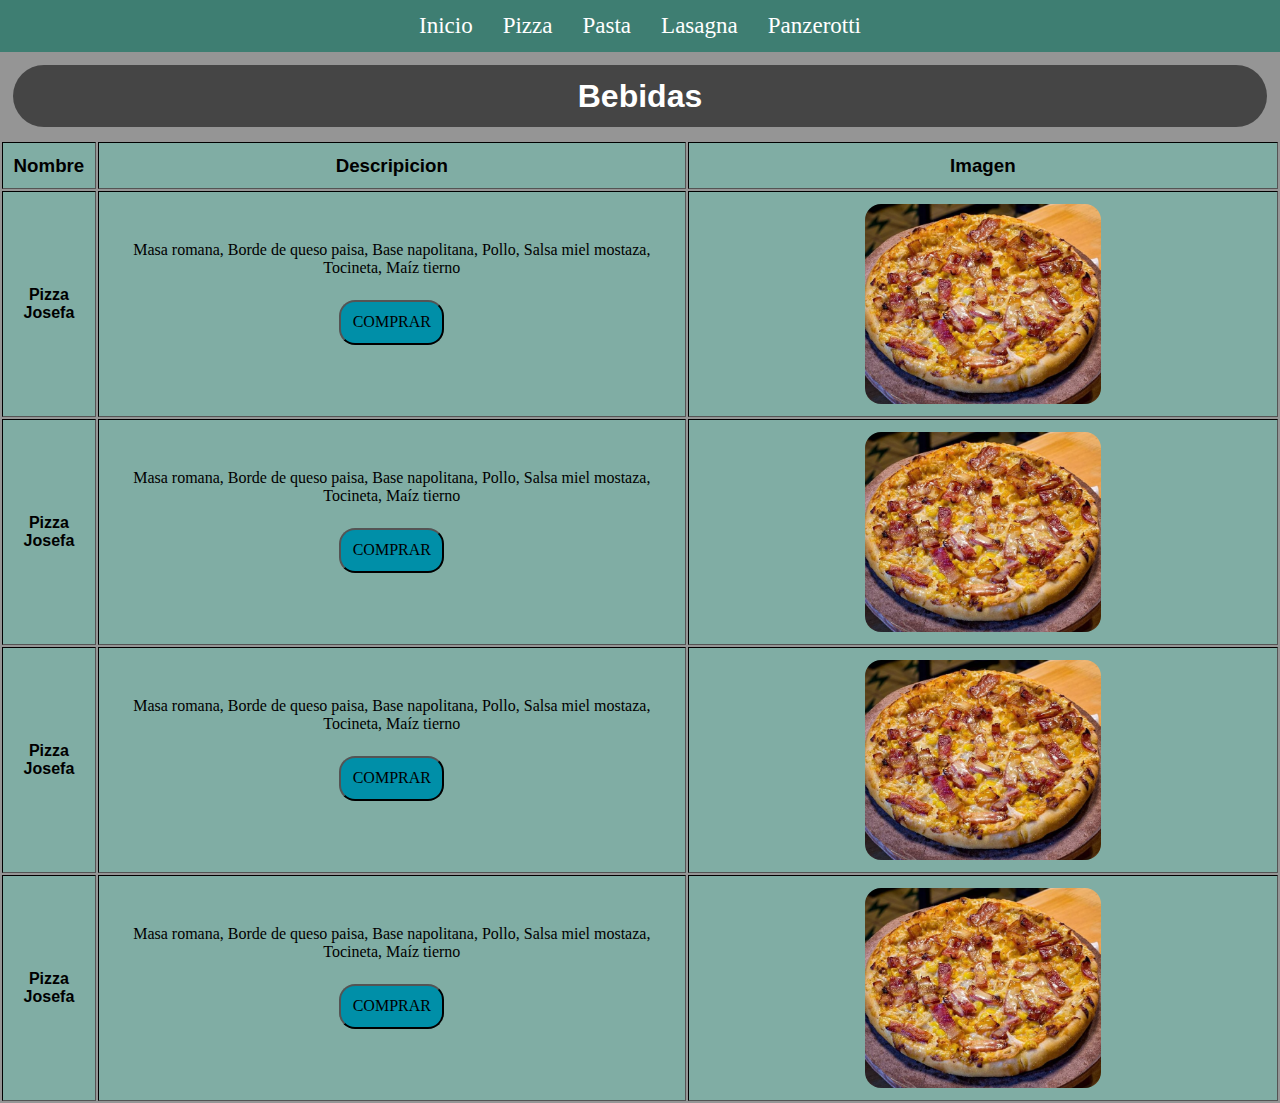
<file: urbana 3.0 +1.0/html/bebida.html>
<!DOCTYPE html>
<html lang="en">
    <head>
        <meta charset="UTF-8">
        <meta http-equiv="X-UA-Compatible" content="IE=edge">
        <meta name="viewport" content="width=device-width, initial-scale=1.0">
        <link rel="stylesheet" href="../css/normalize.css">
        <link rel="stylesheet" href="../css/tabla.css">
        <script src="../js/sweetalert2.all.min.js"></script>
        <script src="../js/scripts.js"></script>
        <title>Bebidas</title>
    </head>
    <body>
        <nav class="menu">
            <ul>
                <li><a href="../index.html">Inicio</a></li>
                <li><a href="/html/pizza.html">Pizza</a></li>
                <li><a href="/html/pasta.html">Pasta</a></li>
                <li><a href="/html/lasagna.html">Lasagna</a></li>
                <li><a href="/html/panzerotti.html">Panzerotti</a></li>
            </ul>
        </nav>

        <h1>Bebidas</h1>
        
        <table border="1">
            <tr>
                <th><h3>Nombre</h3></th>
                <th><h3>Descripicion</h3></th>
                <th><h3>Imagen</h3></th>
            </tr>
            <tr>
                <td>
                    <h4>Pizza Josefa</h4>
                </td>
                <td>
                    <p>
                        Masa romana, Borde de queso paisa, Base napolitana, Pollo, Salsa miel mostaza, Tocineta, Maíz tierno
                        <br>
                        <button onclick="comprar()">COMPRAR</button>
                    </p>
                </td>
                <td class="img">
                    <img src="../img/pizza3.png" alt="Pizza">
                </td>
            </tr>
            <tr>
                <td>
                    <h4>Pizza Josefa</h4>
                </td>
                <td>
                    <p>
                        Masa romana, Borde de queso paisa, Base napolitana, Pollo, Salsa miel mostaza, Tocineta, Maíz tierno
                        <br>
                        <button onclick="comprar()">COMPRAR</button>
                    </p>
                </td>
                <td class="img">
                    <img src="../img/pizza3.png" alt="Pizza">
                </td>
            </tr>
            <tr>
                <td>
                    <h4>Pizza Josefa</h4>
                </td>
                <td>
                    <p>
                        Masa romana, Borde de queso paisa, Base napolitana, Pollo, Salsa miel mostaza, Tocineta, Maíz tierno
                        <br>
                        <button onclick="comprar()">COMPRAR</button>
                    </p>
                </td>
                <td class="img">
                    <img src="../img/pizza3.png" alt="Pizza">
                </td>
            </tr>
            <tr>
                <td>
                    <h4>Pizza Josefa</h4>
                </td>
                <td>
                    <p>
                        Masa romana, Borde de queso paisa, Base napolitana, Pollo, Salsa miel mostaza, Tocineta, Maíz tierno
                        <br>
                        <button onclick="comprar()">COMPRAR</button>
                    </p>
                </td>
                <td class="img">
                    <img src="../img/pizza3.png" alt="Pizza">
                </td>
            </tr>
        </table>
    </body>
</html>
</file>
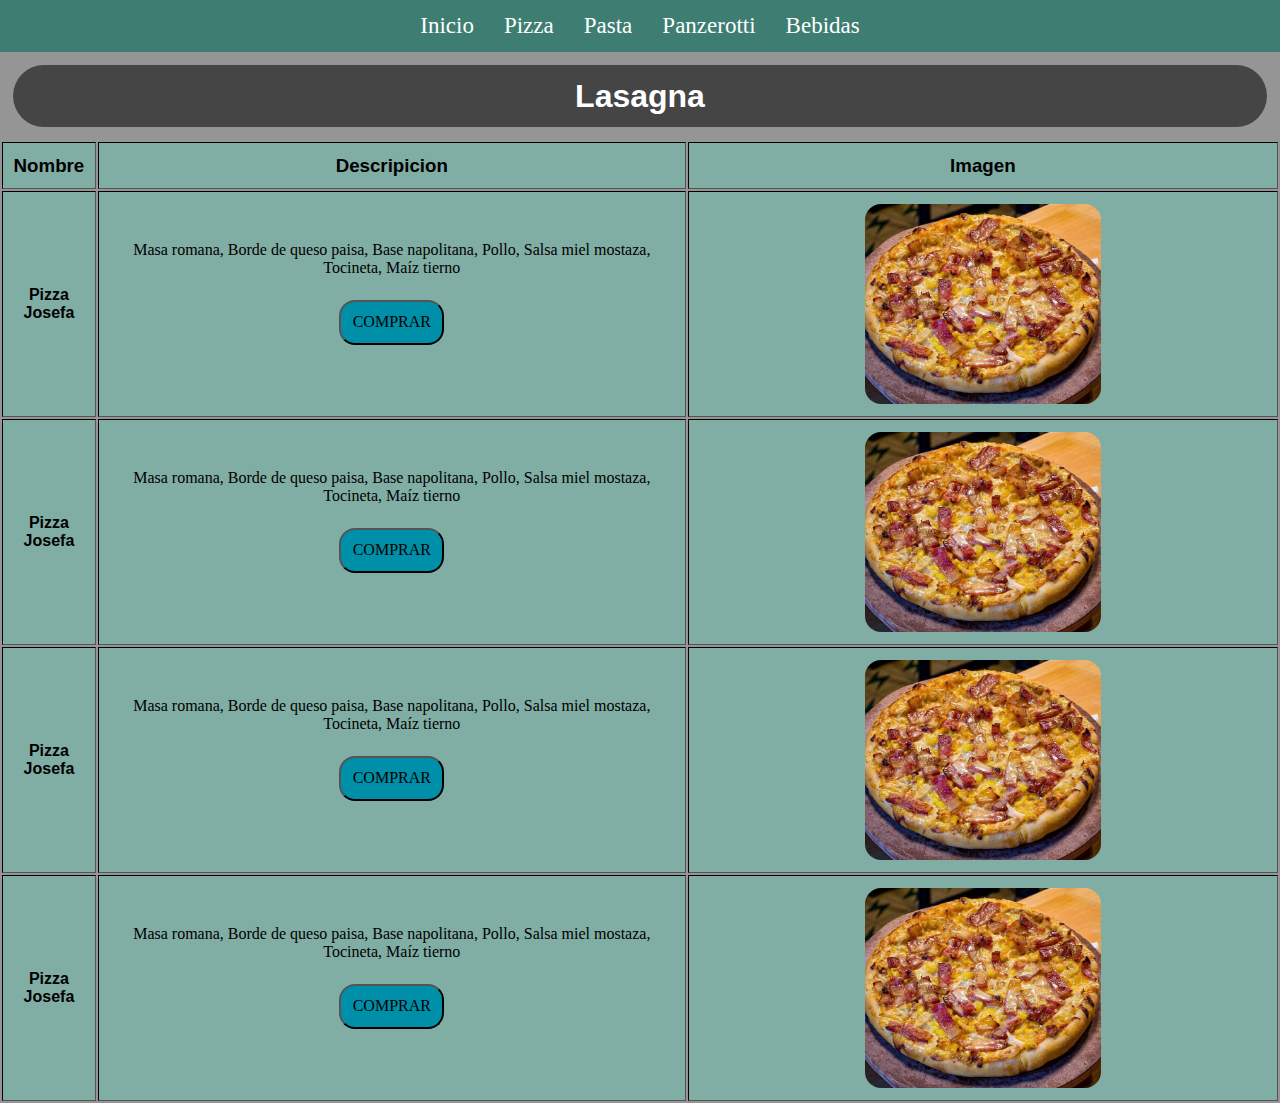
<file: urbana 3.0 +1.0/html/lasagna.html>
<!DOCTYPE html>
<html lang="en">
    <head>
        <meta charset="UTF-8">
        <meta http-equiv="X-UA-Compatible" content="IE=edge">
        <meta name="viewport" content="width=device-width, initial-scale=1.0">
        <link rel="stylesheet" href="../css/normalize.css">
        <link rel="stylesheet" href="../css/tabla.css">
        <script src="../js/sweetalert2.all.min.js"></script>
        <script src="../js/scripts.js"></script>
        <title>Lasagna</title>
    </head>
    <body>
        <nav class="menu">
            <ul>
                <li><a href="../index.html">Inicio</a></li>
                <li><a href="/html/pizza.html">Pizza</a></li>
                <li><a href="/html/pasta.html">Pasta</a></li>
                <li><a href="/html/panzerotti.html">Panzerotti</a></li>
                <li><a href="/html/bebida.html">Bebidas</a></li>
            </ul>
        </nav>

        <h1>Lasagna</h1>
        
        <table border="1">
            <tr>
                <th><h3>Nombre</h3></th>
                <th><h3>Descripicion</h3></th>
                <th><h3>Imagen</h3></th>
            </tr>
            <tr>
                <td>
                    <h4>Pizza Josefa</h4>
                </td>
                <td>
                    <p>
                        Masa romana, Borde de queso paisa, Base napolitana, Pollo, Salsa miel mostaza, Tocineta, Maíz tierno
                        <br>
                        <button onclick="comprar()">COMPRAR</button>
                    </p>
                </td>
                <td class="img">
                    <img src="../img/pizza3.png" alt="Pizza">
                </td>
            </tr>
            <tr>
                <td>
                    <h4>Pizza Josefa</h4>
                </td>
                <td>
                    <p>
                        Masa romana, Borde de queso paisa, Base napolitana, Pollo, Salsa miel mostaza, Tocineta, Maíz tierno
                        <br>
                        <button onclick="comprar()">COMPRAR</button>
                    </p>
                </td>
                <td class="img">
                    <img src="../img/pizza3.png" alt="Pizza">
                </td>
            </tr>
            <tr>
                <td>
                    <h4>Pizza Josefa</h4>
                </td>
                <td>
                    <p>
                        Masa romana, Borde de queso paisa, Base napolitana, Pollo, Salsa miel mostaza, Tocineta, Maíz tierno
                        <br>
                        <button onclick="comprar()">COMPRAR</button>
                    </p>
                </td>
                <td class="img">
                    <img src="../img/pizza3.png" alt="Pizza">
                </td>
            </tr>
            <tr>
                <td>
                    <h4>Pizza Josefa</h4>
                </td>
                <td>
                    <p>
                        Masa romana, Borde de queso paisa, Base napolitana, Pollo, Salsa miel mostaza, Tocineta, Maíz tierno
                        <br>
                        <button onclick="comprar()">COMPRAR</button>
                    </p>
                </td>
                <td class="img">
                    <img src="../img/pizza3.png" alt="Pizza">
                </td>
            </tr>
        </table>
    </body>
</html>
</file>
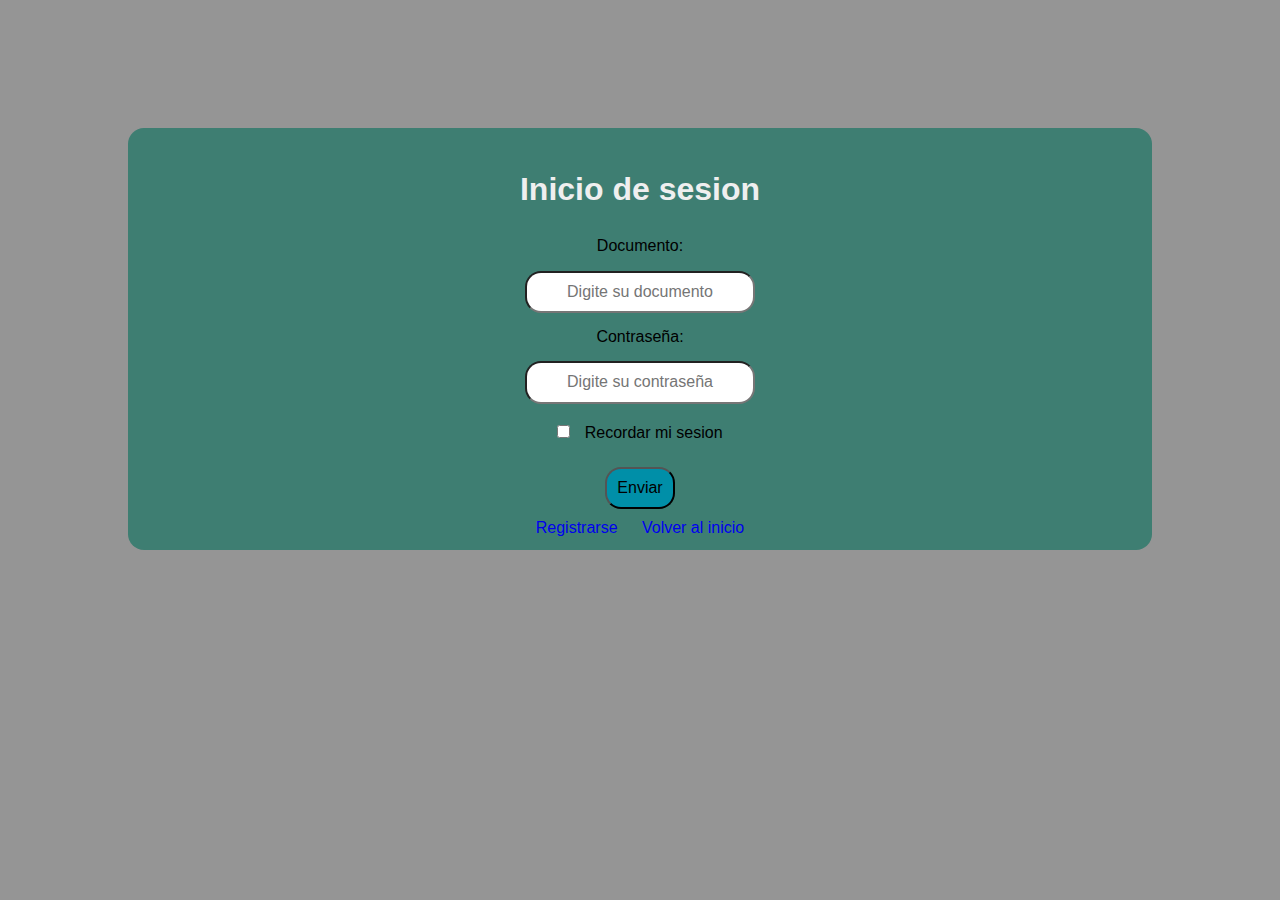
<file: urbana 3.0 +1.0/html/login.html>
<!DOCTYPE html>
<html lang="en">
    <head>
        <meta charset="UTF-8">
        <meta http-equiv="X-UA-Compatible" content="IE=edge">
        <meta name="viewport" content="width=device-width, initial-scale=1.0">
        <link rel="stylesheet" href="../css/normalize.css">
        <link rel="stylesheet" href="../css/acount.css">
        <script src="../js/jquery-3.6.1.min.js"></script>
        <script src="../js/jquery.validate.min.js"></script>
        <script src="../js/sweetalert2.all.min.js"></script>
        <script src="../js/scripts.js"></script>
        <title>Login</title>
    </head>
    <body>
        <div class="cuenta">
            <form action="" method="post" id="form">
                <h1>Inicio de sesion</h1>
                <div>
                    <label for="nombre">Documento:</label>
                    <input type="text" placeholder="Digite su documento" id="document">
    
                    <label for="contraseña">Contraseña:</label>
                    <input type="password" placeholder="Digite su contraseña" id="password">
                </div>
                <div class="remenber">
                    <input type="checkbox" placeholder="Recordar mi sesion">
                    <label for="text" class="remenber">Recordar mi sesion</label>
                </div>
                <div>
                    <button type="button" onclick="enviar()">Enviar</button>
                </div>
                <div class="redirection">
                    <a href="register.html">Registrarse</a>
                    <a href="../index.html">Volver al inicio</a>
                </div>
            </form>
        </div>
    </body>
</html>
</file>
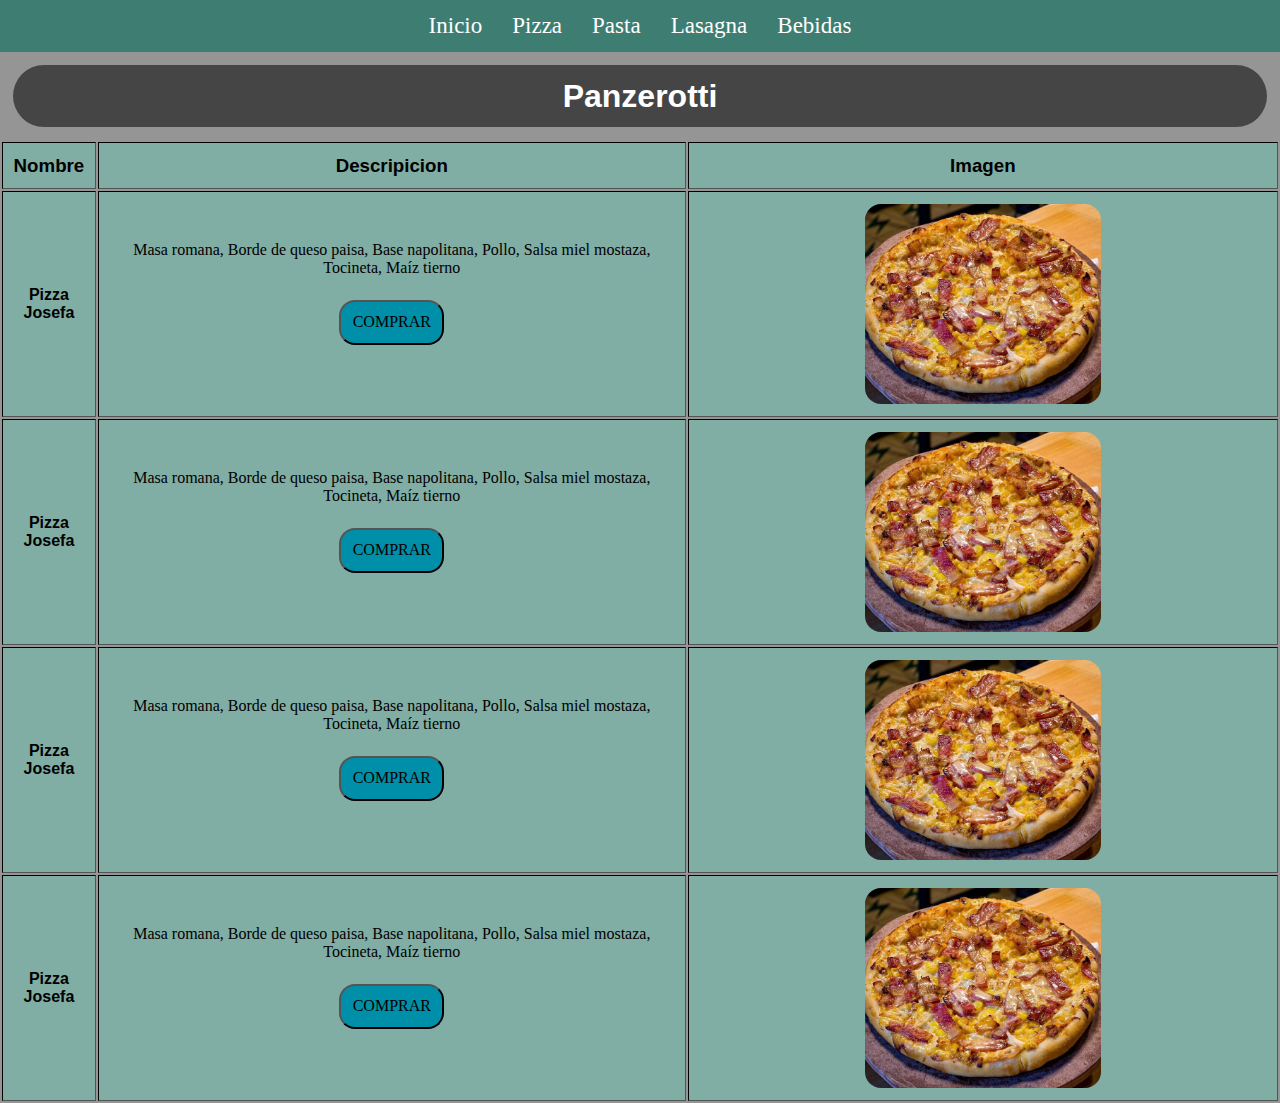
<file: urbana 3.0 +1.0/html/panzerotti.html>
<!DOCTYPE html>
<html lang="en">
    <head>
        <meta charset="UTF-8">
        <meta http-equiv="X-UA-Compatible" content="IE=edge">
        <meta name="viewport" content="width=device-width, initial-scale=1.0">
        <link rel="stylesheet" href="../css/normalize.css">
        <link rel="stylesheet" href="../css/tabla.css">
        <script src="../js/sweetalert2.all.min.js"></script>
        <script src="../js/scripts.js"></script>
        <title>Panzerotti</title>
    </head>
    <body>
        <nav class="menu">
            <ul>
                <li><a href="../index.html">Inicio</a></li>
                <li><a href="/html/pizza.html">Pizza</a></li>
                <li><a href="/html/pasta.html">Pasta</a></li>
                <li><a href="/html/lasagna.html">Lasagna</a></li>
                <li><a href="/html/bebida.html">Bebidas</a></li>
            </ul>
        </nav>

        <h1>Panzerotti</h1>
        
        <table border="1">
            <tr>
                <th><h3>Nombre</h3></th>
                <th><h3>Descripicion</h3></th>
                <th><h3>Imagen</h3></th>
            </tr>
            <tr>
                <td>
                    <h4>Pizza Josefa</h4>
                </td>
                <td>
                    <p>
                        Masa romana, Borde de queso paisa, Base napolitana, Pollo, Salsa miel mostaza, Tocineta, Maíz tierno
                        <br>
                        <button onclick="comprar()">COMPRAR</button>
                    </p>
                </td>
                <td class="img">
                    <img src="../img/pizza3.png" alt="Pizza">
                </td>
            </tr>
            <tr>
                <td>
                    <h4>Pizza Josefa</h4>
                </td>
                <td>
                    <p>
                        Masa romana, Borde de queso paisa, Base napolitana, Pollo, Salsa miel mostaza, Tocineta, Maíz tierno
                        <br>
                        <button onclick="comprar()">COMPRAR</button>
                    </p>
                </td>
                <td class="img">
                    <img src="../img/pizza3.png" alt="Pizza">
                </td>
            </tr>
            <tr>
                <td>
                    <h4>Pizza Josefa</h4>
                </td>
                <td>
                    <p>
                        Masa romana, Borde de queso paisa, Base napolitana, Pollo, Salsa miel mostaza, Tocineta, Maíz tierno
                        <br>
                        <button onclick="comprar()">COMPRAR</button>
                    </p>
                </td>
                <td class="img">
                    <img src="../img/pizza3.png" alt="Pizza">
                </td>
            </tr>
            <tr>
                <td>
                    <h4>Pizza Josefa</h4>
                </td>
                <td>
                    <p>
                        Masa romana, Borde de queso paisa, Base napolitana, Pollo, Salsa miel mostaza, Tocineta, Maíz tierno
                        <br>
                        <button onclick="comprar()">COMPRAR</button>
                    </p>
                </td>
                <td class="img">
                    <img src="../img/pizza3.png" alt="Pizza">
                </td>
            </tr>
        </table>
    </body>
</html>
</file>
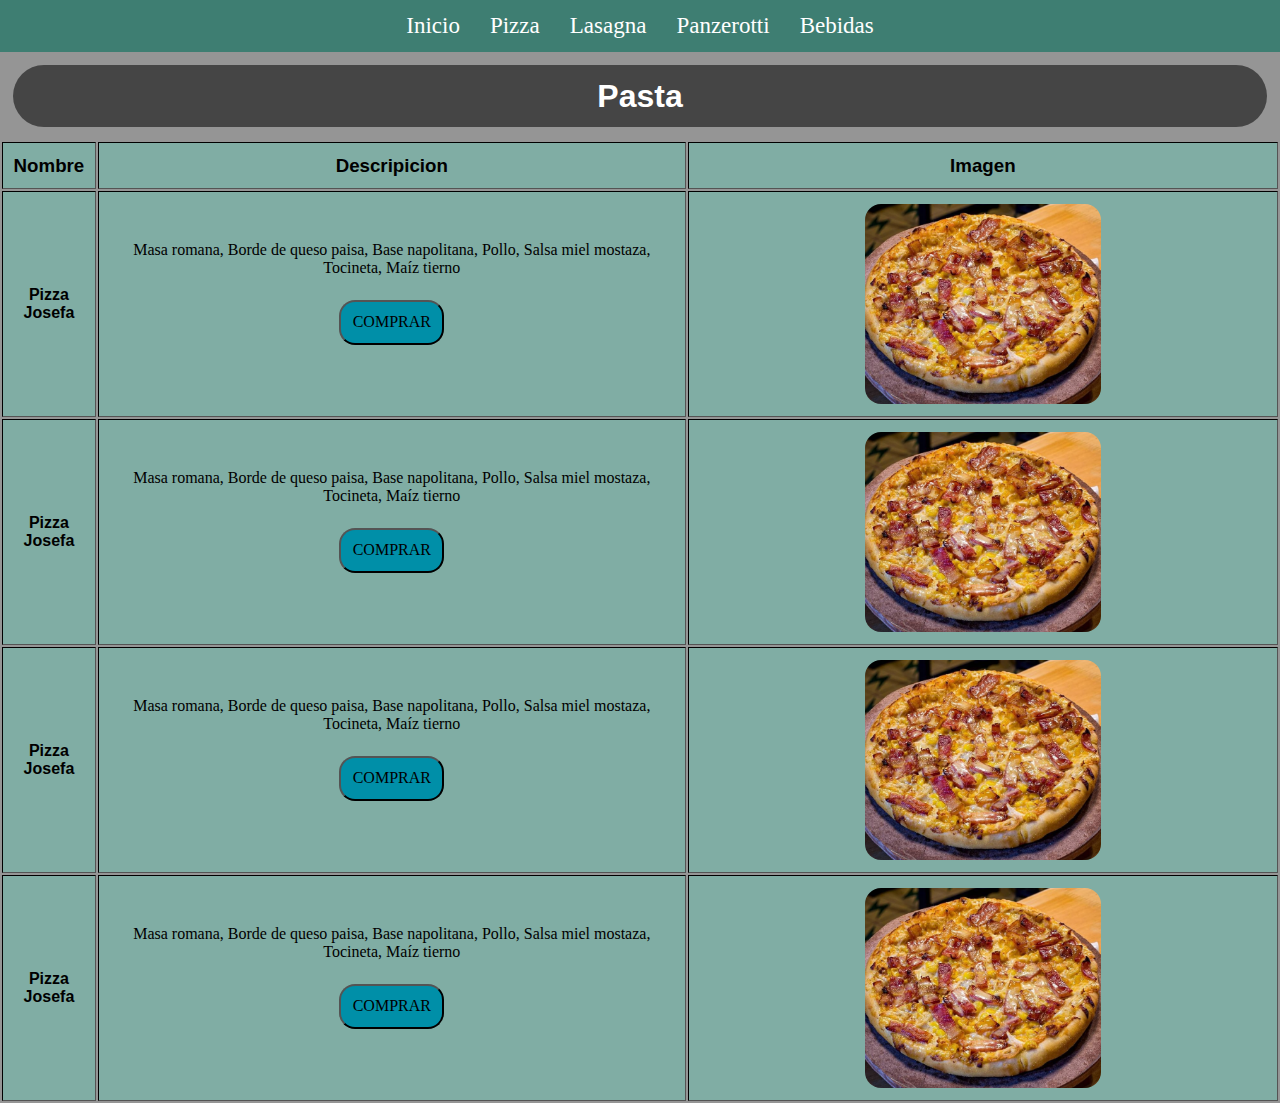
<file: urbana 3.0 +1.0/html/pasta.html>
<!DOCTYPE html>
<html lang="en">
    <head>
        <meta charset="UTF-8">
        <meta http-equiv="X-UA-Compatible" content="IE=edge">
        <meta name="viewport" content="width=device-width, initial-scale=1.0">
        <link rel="stylesheet" href="../css/normalize.css">
        <link rel="stylesheet" href="../css/tabla.css">
        <script src="../js/sweetalert2.all.min.js"></script>
        <script src="../js/scripts.js"></script>
        <title>Pasta</title>
    </head>
    <body>
        <nav class="menu">
            <ul>
                <li><a href="../index.html">Inicio</a></li>
                <li><a href="/html/pizza.html">Pizza</a></li>
                <li><a href="/html/lasagna.html">Lasagna</a></li>
                <li><a href="/html/panzerotti.html">Panzerotti</a></li>
                <li><a href="/html/bebida.html">Bebidas</a></li>
            </ul>
        </nav>

        <h1>Pasta</h1>
        
        <table border="1">
            <tr>
                <th><h3>Nombre</h3></th>
                <th><h3>Descripicion</h3></th>
                <th><h3>Imagen</h3></th>
            </tr>
            <tr>
                <td>
                    <h4>Pizza Josefa</h4>
                </td>
                <td>
                    <p>
                        Masa romana, Borde de queso paisa, Base napolitana, Pollo, Salsa miel mostaza, Tocineta, Maíz tierno
                        <br>
                        <button onclick="comprar()">COMPRAR</button>
                    </p>
                </td>
                <td class="img">
                    <img src="../img/pizza3.png" alt="Pizza">
                </td>
            </tr>
            <tr>
                <td>
                    <h4>Pizza Josefa</h4>
                </td>
                <td>
                    <p>
                        Masa romana, Borde de queso paisa, Base napolitana, Pollo, Salsa miel mostaza, Tocineta, Maíz tierno
                        <br>
                        <button onclick="comprar()">COMPRAR</button>
                    </p>
                </td>
                <td class="img">
                    <img src="../img/pizza3.png" alt="Pizza">
                </td>
            </tr>
            <tr>
                <td>
                    <h4>Pizza Josefa</h4>
                </td>
                <td>
                    <p>
                        Masa romana, Borde de queso paisa, Base napolitana, Pollo, Salsa miel mostaza, Tocineta, Maíz tierno
                        <br>
                        <button onclick="comprar()">COMPRAR</button>
                    </p>
                </td>
                <td class="img">
                    <img src="../img/pizza3.png" alt="Pizza">
                </td>
            </tr>
            <tr>
                <td>
                    <h4>Pizza Josefa</h4>
                </td>
                <td>
                    <p>
                        Masa romana, Borde de queso paisa, Base napolitana, Pollo, Salsa miel mostaza, Tocineta, Maíz tierno
                        <br>
                        <button onclick="comprar()">COMPRAR</button>
                    </p>
                </td>
                <td class="img">
                    <img src="../img/pizza3.png" alt="Pizza">
                </td>
            </tr>
        </table>
    </body>
</html>
</file>
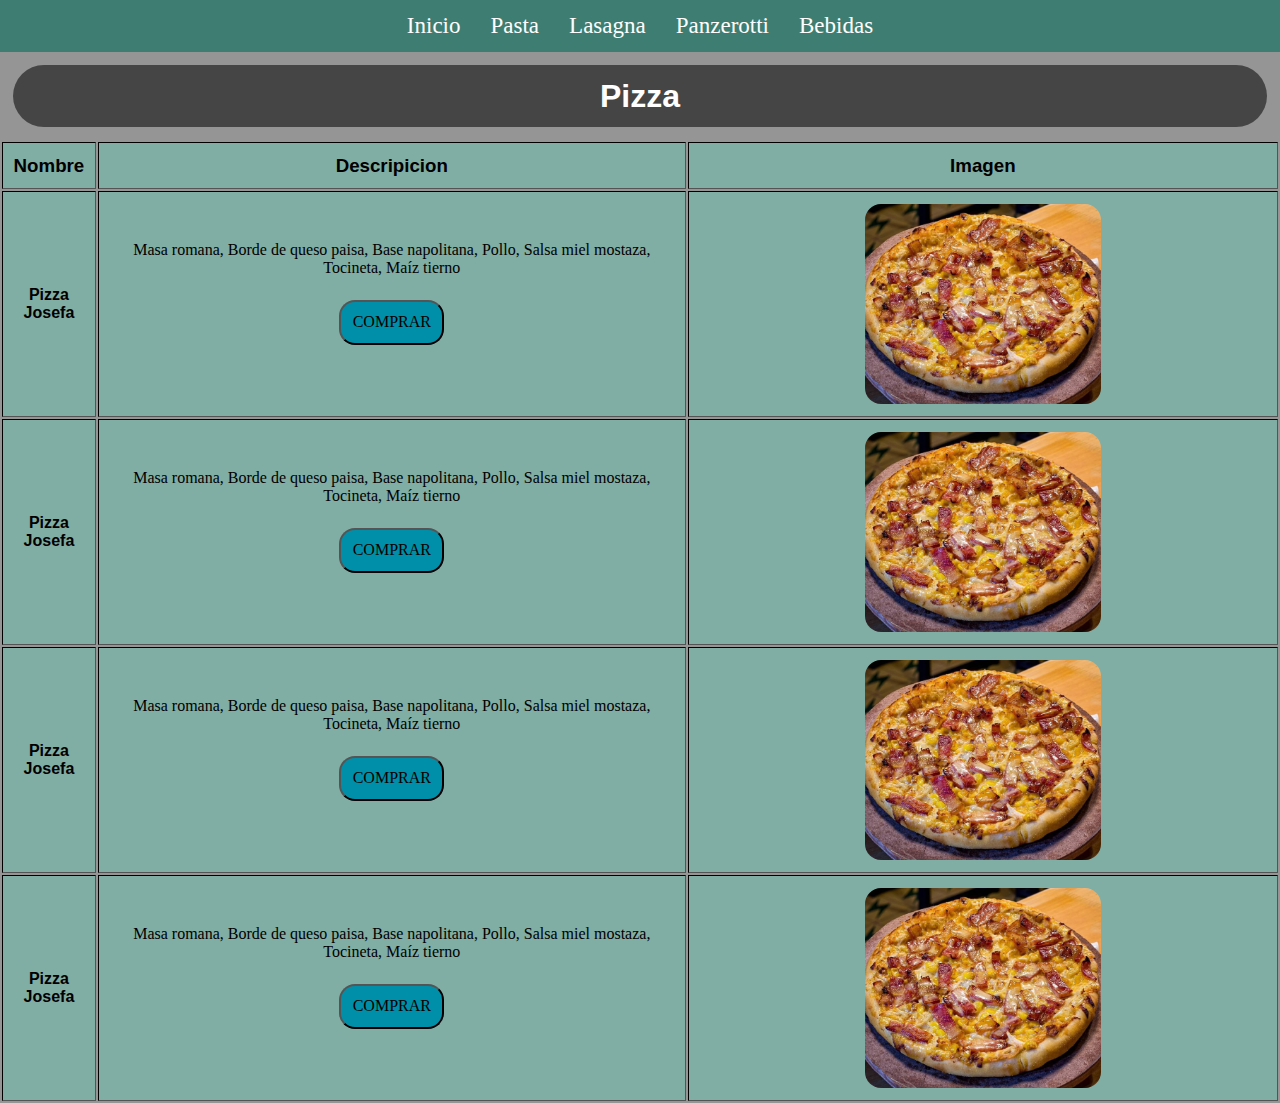
<file: urbana 3.0 +1.0/html/pizza.html>
<!DOCTYPE html>
<html lang="en">
    <head>
        <meta charset="UTF-8">
        <meta http-equiv="X-UA-Compatible" content="IE=edge">
        <meta name="viewport" content="width=device-width, initial-scale=1.0">
        <link rel="stylesheet" href="../css/normalize.css">
        <link rel="stylesheet" href="../css/tabla.css">
        <script src="../js/sweetalert2.all.min.js"></script>
        <script src="../js/scripts.js"></script>
        <title>Pizza</title>
    </head>
    <body>
        <nav class="menu">
            <ul>
                <li><a href="../index.html">Inicio</a></li>
                <li><a href="/html/pasta.html">Pasta</a></li>
                <li><a href="/html/lasagna.html">Lasagna</a></li>
                <li><a href="/html/panzerotti.html">Panzerotti</a></li>
                <li><a href="/html/bebida.html">Bebidas</a></li>
            </ul>
        </nav>

        <h1>Pizza</h1>
        
        <table border="1">
            <tr>
                <th><h3>Nombre</h3></th>
                <th><h3>Descripicion</h3></th>
                <th><h3>Imagen</h3></th>
            </tr>
            <tr>
                <td>
                    <h4>Pizza Josefa</h4>
                </td>
                <td>
                    <p>
                        Masa romana, Borde de queso paisa, Base napolitana, Pollo, Salsa miel mostaza, Tocineta, Maíz tierno
                        <br>
                        <button onclick="comprar()">COMPRAR</button>
                    </p>
                </td>
                <td class="img">
                    <img src="../img/pizza3.png" alt="Pizza">
                </td>
            </tr>
            <tr>
                <td>
                    <h4>Pizza Josefa</h4>
                </td>
                <td>
                    <p>
                        Masa romana, Borde de queso paisa, Base napolitana, Pollo, Salsa miel mostaza, Tocineta, Maíz tierno
                        <br>
                        <button onclick="comprar()">COMPRAR</button>
                    </p>
                </td>
                <td class="img">
                    <img src="../img/pizza3.png" alt="Pizza">
                </td>
            </tr>
            <tr>
                <td>
                    <h4>Pizza Josefa</h4>
                </td>
                <td>
                    <p>
                        Masa romana, Borde de queso paisa, Base napolitana, Pollo, Salsa miel mostaza, Tocineta, Maíz tierno
                        <br>
                        <button onclick="comprar()">COMPRAR</button>
                    </p>
                </td>
                <td class="img">
                    <img src="../img/pizza3.png" alt="Pizza">
                </td>
            </tr>
            <tr>
                <td>
                    <h4>Pizza Josefa</h4>
                </td>
                <td>
                    <p>
                        Masa romana, Borde de queso paisa, Base napolitana, Pollo, Salsa miel mostaza, Tocineta, Maíz tierno
                        <br>
                        <button onclick="comprar()">COMPRAR</button>
                    </p>
                </td>
                <td class="img">
                    <img src="../img/pizza3.png" alt="Pizza">
                </td>
            </tr>
        </table>
    </body>
</html>
</file>
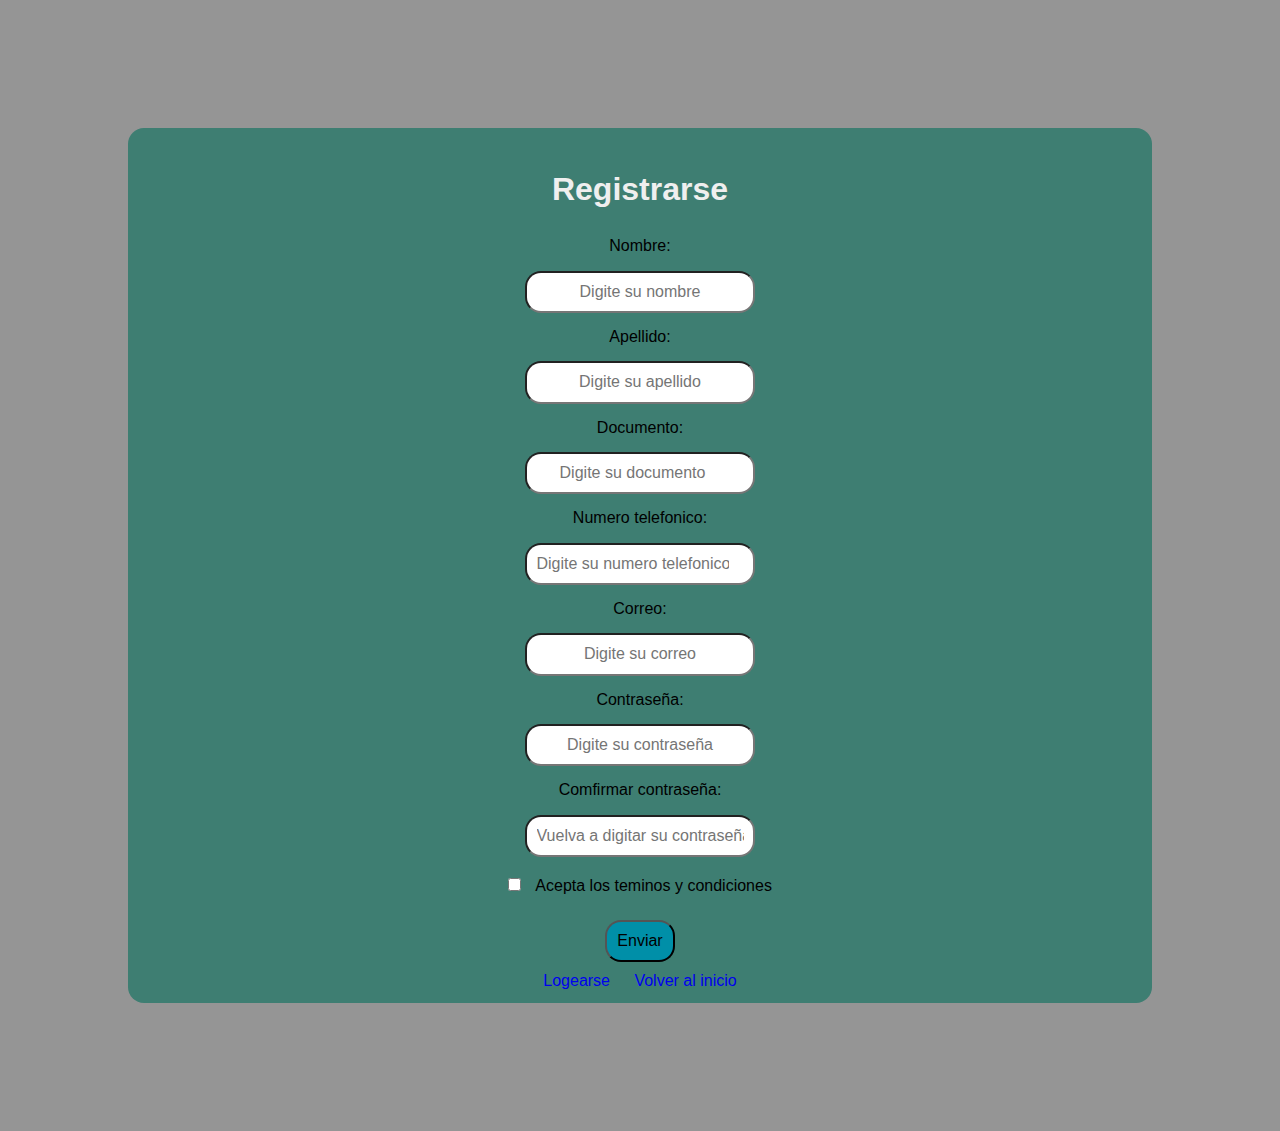
<file: urbana 3.0 +1.0/html/register.html>
<!DOCTYPE html>
<html lang="en">
    <head>
        <meta charset="UTF-8">
        <meta http-equiv="X-UA-Compatible" content="IE=edge">
        <meta name="viewport" content="width=device-width, initial-scale=1.0">
        <link rel="stylesheet" href="../css/normalize.css">
        <link rel="stylesheet" href="../css/acount.css">
        <script src="../js/jquery-3.6.1.min.js"></script>
        <script src="../js/jquery.validate.min.js"></script>
        <script src="../js/sweetalert2.all.min.js"></script>
        <script src="../js/scripts.js"></script>
        <title>Registrarse</title>
    </head>
    <body>
        <div class="cuenta">
            <form action="" method="post" id="form">
                <h1>Registrarse</h1>
                <div>
                    <label for="nombre">Nombre:</label>
                    <input class="input" type="text" placeholder="Digite su nombre" id="reName">

                    <label for="nombre">Apellido:</label>
                    <input class="input" type="text" placeholder="Digite su apellido" id="reLastName">

                    <label for="nombre">Documento:</label>
                    <input class="input" type="number" placeholder="Digite su documento" id="reDocument">

                    <label for="nombre">Numero telefonico:</label>
                    <input class="input" type="number" placeholder="Digite su numero telefonico" id="reNumber">

                    <label for="correo">Correo:</label>
                    <input class="input" type="email" placeholder="Digite su correo" id="reEmail">

                    <label for="contraseña">Contraseña:</label>
                    <input class="input" type="password" placeholder="Digite su contraseña" id="rePassword">

                    <label for="contraseña">Comfirmar contraseña:</label>
                    <input class="input" type="password" placeholder="Vuelva a digitar su contraseña" id="reComfirPassword">
                </div>
                <div class="remenber">
                    <input type="checkbox" name="terminos" id="terminos" placeholder="Acepta los teminos y condiciones">
                    <label for="text" class="remenber">Acepta los teminos y condiciones</label>
                </div>
                <div>
                    <button type="button" onclick="enviarRegister()">Enviar</button>
                </div>
                <div class="redirection">
                    <a href="login.html">Logearse</a>
                    <a href="../index.html">Volver al inicio</a>
                </div>
            </form>
        </div>
    </body>
</html>
</file>
<file: urbana 3.0 +1.0/css/tabla.css>
*{
    margin: 0;
    padding: 0;
}

body{
    background-color: #959595;
    font-family: Arial, Helvetica, sans-serif;
}

/* ---------- BARRA DE NAVEGACION ---------- */
    nav{
        background-color: #3e7e72;
        display: inline-flexbox;
        text-align: center;
    }

    ul li{
        padding: 0.5%;
        margin: 0.5%;
        display: inline-block;
        justify-content: center;
    }

    ul li a{
        text-decoration: none;
        color: white;
        font-family: 'Blogger Sans';
        font-size: 23px;
    }

    nav ul li:hover{
        border-radius: 1em;
        background-color: #454545;
    }
/* ---------------------------------------- */

/* ---------- TITULO ---------- */
    h1{
        display: flex;
        justify-content: center;
        margin: 1%;
        padding: 1%;
        border-radius: 1em;
        background-color: #454545;
        color: white;
    }
/* ---------------------------------------- */

/* ---------- TABLAS ---------- */
    table{
        border: black;
        display: flex;
        flex-direction: column;
        justify-content: center;
        align-items: center;
    }

    table tr{
        background-color: #80ada4;
    }

    table tr th h3{
        margin: 2%;
    }

    table tr td h4{
        text-align: center;
        margin: 2%;
    }

    table td p{
        display: flex;
        justify-content: center;
        align-items: center;
        flex-direction: column;
        text-align: center;
        font-family: 'Quicksand';
        margin: 2%;
    }

    table tr td.img{
        display: flex;
        align-items: center;
        justify-content: center;
    }

    table tr td img{
        width: 40%;
        height: 40%;
        margin: 2%;
        border-radius: 1em;
    }

    /* ---------- BUTTONS ---------- */
        table td p button{
            margin: 4%;
            padding: 2%;
            border-radius: 1em;
            background-color: rgb(0, 143, 168);
        }
    /* ---------------------------------------- */
/* ---------------------------------------- */
</file>
<file: urbana 3.0 +1.0/css/acount.css>
*{
    margin: 0;
    padding: 0;
}

body{
    background-color: #959595;
    font-family: Arial, Helvetica, sans-serif;
}

/* ---------- LOGIN Y REGISTER ---------- */
.cuenta{
    display: flex;
    flex-direction: column;
    text-align: center;
    margin: 10%;
    padding: 1%;
    background-color: #3e7e72;
    border-radius: 1em;
}

.cuenta h1{
    color: #efefef;
    margin: 3%;
}

.cuenta label{
    display: flex;
    flex-direction: column;
    margin: 1%;
}

.cuenta .remenber label{
    display: inline-block;
    margin: 0.5%;
}

.cuenta input{
    margin: 0.5%;
    padding: 1%;
    border-radius: 1em;
    text-align: center;
    align-items: center;
}

.cuenta input:hover{
    background-color: #454545;
}

.cuenta .remenber{
    margin: 1%;
}

.cuenta button{
    margin: 1%;
    padding: 1%;
    border-radius: 1em;
    background-color: rgb(0, 143, 168);
}

.cuenta .redirection a{
    margin: 1%;
    text-decoration: none;
}
/* ---------------------------------------- */
</file>
